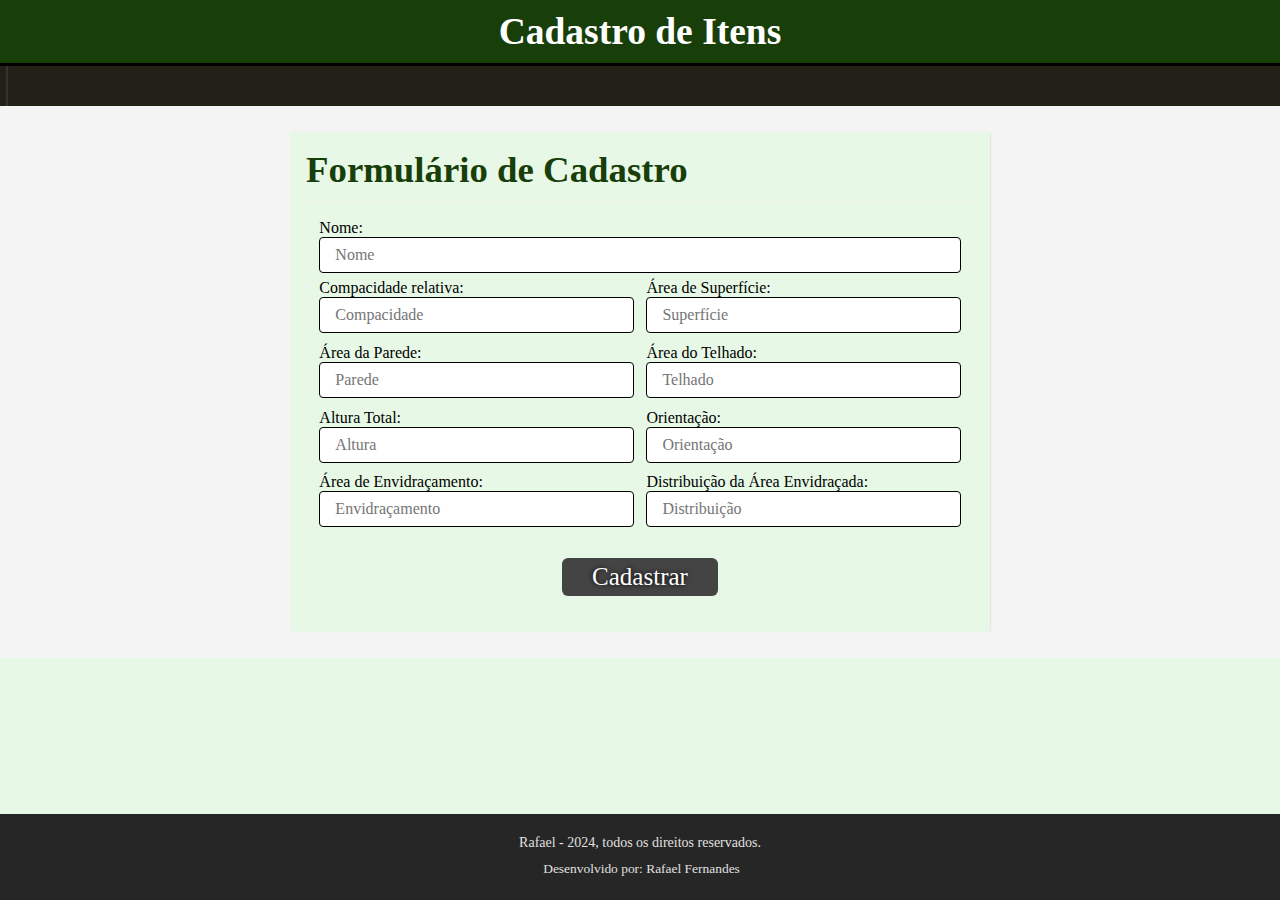
<file: front/view/cadastro/cadastro.html>
<!-- Página de cadastro de novos clientes-->
<!DOCTYPE HTML>
<html>	
	<head>
		<meta charset="UTF-8">
		<meta http-equiv="X-UA-Compatible" content="IE=edge">
		<meta name="viewport" content="width=device-width, initial-scale=1.0">
		<link rel="stylesheet" type="text/css" href="../../style.css">		
		<link rel="stylesheet" type="text/css" href="../../css/basicos.css">
		<link rel="stylesheet" type="text/css" href="cadastro.css">
		
		<!-- Titulo da aplicação -->
		<title>Energy</title>
	</head>
	<body>
		
		<!-- Cabeçalho de informações do sistema-->
		<header class="main_header container">   				
			<div class="content">
				<h2>Cadastro de Itens</h2>
			</div>
		</header>

		<!-- Menu de navegação do sistema -->
		<nav  class="main_nav container">   	
			<ul style="margin-left: 0.5%;" class="menu">
			</ul>	
		</nav>

		<!-- Corpo principal da página-->
		<main class="main_content container">

			<section class="section-main container">

				<div class="content">
                        
					<!--Inícia Formulário-->

					<div class="container_form">
							
                        <h1>Formulário de Cadastro</h1>

                        <form class="form" id="Cadastro-form">

							<!-- Campos de visualização - Nome -->
							<div class="form_grupo">
									<label for="nome" class="form_label">Nome:</label>
									<input type="text" name="nome" class="form_input" id="nome" placeholder="Nome" required>
							</div>								                                
			
							<!-- Campos de Edição/visualização - Compacidade/Superfície-->
							<div class="form_grupo">
								<div class="form_subgrupo" style="width: 49%; margin-right: 2%;">
									   <label for="compacidade" class="form_label">Compacidade relativa:</label>
									   <input type="number" name="compacidade" class="form_input" id="compacidade" step="0.00" placeholder="Compacidade" required>
								</div>
								<div class="form_subgrupo" style="width: 49%;">
									<label for="superficie" class="form_label">Área de Superfície:</label>
									   <input type="number" name="superficie" class="form_input" id="superficie" step="0.00" placeholder="Superfície" required>
								</div>
							</div>
			
							<!-- Campos de Edição/visualização - Parede/Telhado-->
							<div class="form_grupo">
								<div class="form_subgrupo" style="width: 49%; margin-right: 2%;">
									   <label for="parede" class="form_label">Área da Parede:</label>
									   <input type="number" name="parede" class="form_input" id="parede" step="0.00" placeholder="Parede" required>
								</div>
								<div class="form_subgrupo" style="width: 49%;">
									<label for="telhado" class="form_label">Área do Telhado:</label>
									   <input type="number" name="telhado" class="form_input" id="telhado" step="0.00" placeholder="Telhado" required>
								</div>
							</div>
			
							<!-- Campos de Edição/visualização - Altura/Orientação-->
							<div class="form_grupo">
								<div class="form_subgrupo" style="width: 49%; margin-right: 2%;">
									   <label for="altura" class="form_label">Altura Total:</label>
									   <input type="number" name="altura" class="form_input" id="altura" step="0.00" placeholder="Altura" required>
								</div>
								<div class="form_subgrupo" style="width: 49%;">
									<label for="orientacao" class="form_label">Orientação:</label>
									   <input type="number" name="orientacao" class="form_input" id="orientacao" step="0.00" placeholder="Orientação" required>
								</div>
							</div>
			
							<!-- Campos de Edição/visualização - Altura/Orientação-->
							<div class="form_grupo">
								<div class="form_subgrupo" style="width: 49%; margin-right: 2%;">
									   <label for="envidracamento" class="form_label">Área de Envidraçamento:</label>
									   <input type="number" name="envidracamento" class="form_input" id="envidracamento" step="0.00" placeholder="Envidraçamento" required>
								</div>
								<div class="form_subgrupo" style="width: 49%;">
									<label for="distribuicao" class="form_label">Distribuição da Área Envidraçada:</label>
									   <input type="number" name="distribuicao" class="form_input" id="distribuicao" step="0.00" placeholder="Distribuição" required>
								</div>
							</div>
								
							<!-- Botão para salvar Cadastro -->
							<div class="form_grupo">								
								<button type="button" name="Cadastrar" onclick="novoItem()" class="submit_btn" >Cadastrar</button>						  
							</div>

						</form>		
						
					</div>				

				</div>

			</section>

		</main>

		<!-- Rodapé -->
		<footer class="main_footer container">
			<div class="main_footer_copy">
		
				<p class="m-b-footer"> Rafael - 2024, todos os direitos reservados.</p> 
				<p class="by"><i class="icon icon-heart-3"></i> Desenvolvido por: Rafael Fernandes</p>
			
			</div>
		</footer>
	
		<script src="..\..\script.js"></script>
		<script src="cadastro.js"></script>

	</body>

</html>
</file>
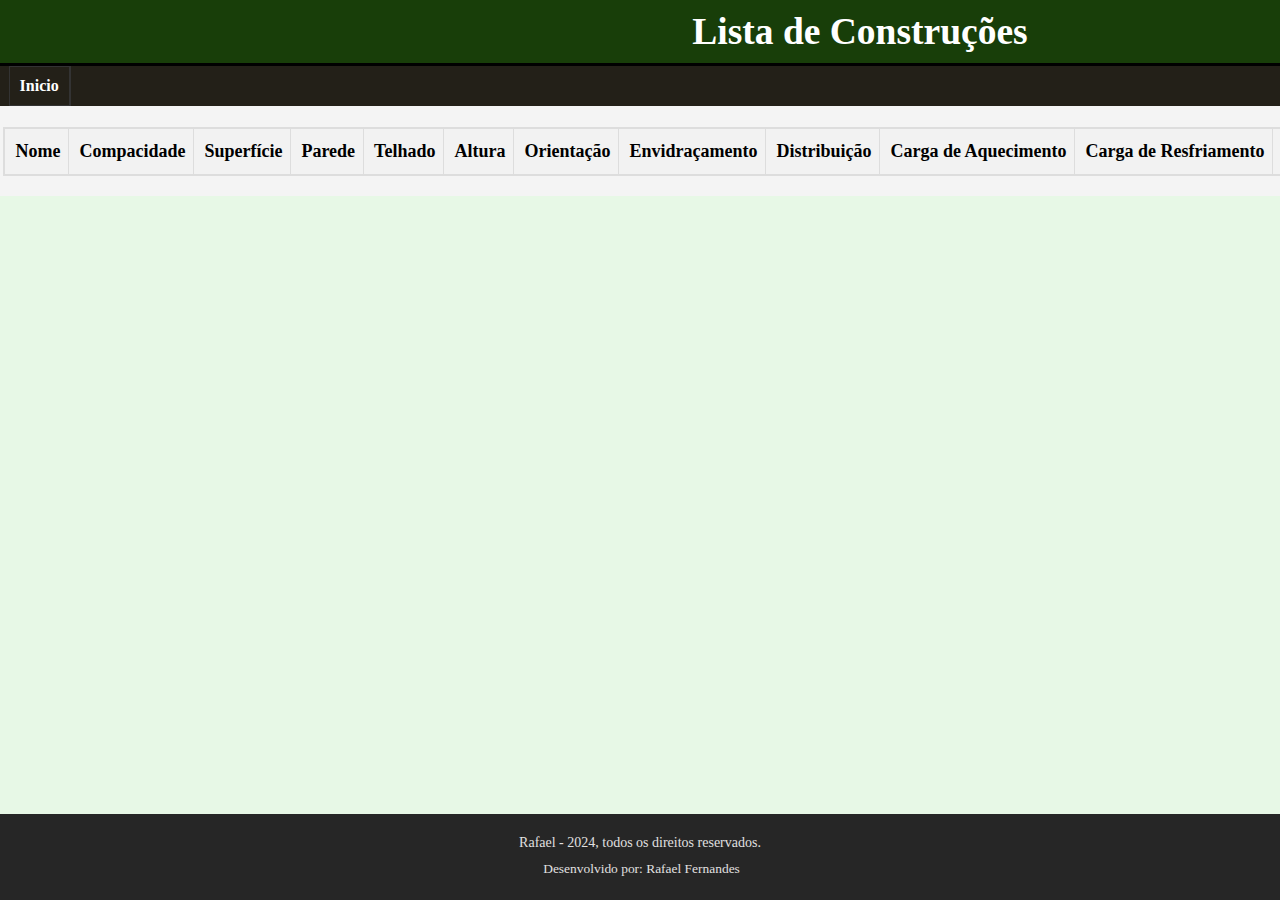
<file: front/view/lista/lista.html>
<!-- Página ininical de navegação do sistema-->
<!DOCTYPE HTML>
<html>	

	<head>
		<meta charset="UTF-8">
		<meta http-equiv="X-UA-Compatible" content="IE=edge">
		<meta name="viewport" content="width=device-width, initial-scale=1.0">
		<link rel="stylesheet" type="text/css" href="../../style.css">
		<link rel="stylesheet" type="text/css" href="../../css/tabela.css">
        <link rel="stylesheet" type="text/css" href="lista.css">
		
		<!-- Titulo da aplicação -->
		<title>Energy</title>
	</head>

	<body>
		
		<!-- Cabeçalho de informações do sistema -->
		<header class="main_header container">   				
			<div class="content">
				<h2>Lista de Construções</h2>
			</div>
		</header>

		<!-- Menu de navegação do sistema -->
		<nav  class="main_nav container">   	
			<ul style="margin-left: 0.5%;" class="menu">
				<li><a href="../home/home.html"><b>Inicio</b></a></li>								
			</ul>	
		</nav>

		<!-- Corpo principal da tela -->
        <main class="main_content container">

			<!-- Seção de visualização de tabela -->
			<section class="section-table container">    
				<div class="content">	

					<!-- Tabela de regisros para visualização -->
					<div class="table-container">
						<table id="tabela">
							<tr>
								<th style="width: auto;">Nome</th>
								<th style="width: auto">Compacidade</th>
								<th style="width: auto">Superfície</th>
								<th style="width: auto">Parede</th>
								<th style="width: auto">Telhado</th>
								<th style="width: auto">Altura</th>
								<th style="width: auto">Orientação</th>
								<th style="width: auto">Envidraçamento</th>
								<th style="width: auto">Distribuição</th>
								<th style="width: auto">Carga de Aquecimento</th>
								<th style="width: auto">Carga de Resfriamento</th>
								<th style="width: auto">Eficiência de Aquecimento</th>
								<th style="width: auto">Eficiência de Resfriamento</th>
							</tr>
						</table>   
					</div>

				</div>    
			</section>

        </main>

		<!-- Rodapé -->
        <footer class="main_footer container">
            <div class="main_footer_copy">
        
                <p class="m-b-footer"> Rafael - 2024, todos os direitos reservados.</p> 
                <p class="by"><i class="icon icon-heart-3"></i> Desenvolvido por: Rafael Fernandes</p>
            
            </div>
        </footer>

		<script src="lista.js"></script>
    
    </body>
    
</html>
</file>
<file: front/css/basicos.css>
/*---------------------------------------------------

                    Formulário

---------------------------------------------------*/
.container_form {
    width: 700px;
    margin: auto;
    display: flex;
    flex-direction:column;
    background:#e7f8e6; 
    box-shadow: 1px 0px 1.2px 0px #e3e3e3; 
    border-radius:3px; 
    padding:1em;
}

.container_form h1 {    
    font-family:'open_sansregular';
    font-size: 2.3em;
    color: hsl(103, 74%, 14%);
    border-bottom: 1px #f0eded solid;
    margin-bottom: 10px;
    padding-bottom: 10px;
}

/*---------------------------------------------------

                    Grupos  
   
    margin-bottom: 10px; 
---------------------------------------------------*/

.form_grupo {    
    width: 96%;
    margin: 1% 2% 0;
    padding: 0;  
    position:relative;
    display: inline-block;
}

.form_subgrupo {
    width: 50%;
    margin: 0;  
    padding: 0;     
    position: relative; 
    float: left;   
}

.form_grupo .legenda { 
    width: 100%;
    float: left;
    margin-top: 15px;
    margin-bottom: 15px;
    font-weight: bold;
}

/*---------------------------------------------------

                    Componentes

---------------------------------------------------*/
.form_input {
    color: hsl(103, 74%, 14%);
    font-size: 16px;
    font-family: inherit;
    padding: 8px 15px;
    border-radius: 4px;
    border: 1px #f2f2f2 solid;    
    outline: none;
    width: 100%;
    transition: all 0.3s;
}

.form_button {       
    width: 100%;    
    height: 100%;
    display: block;
    padding: 5px 0px;
    text-align: center;
    border: none;
    outline: none;
    background-color: #444444;
    color: #fff;
    text-shadow: 0 0 5px rgb(0, 0, 0);
    font-size: 25px;
    font-family:'open_sansregular';
    border-radius: 6px;          
    cursor: pointer;
    transition: all 0.3s;
}

.form_button:hover {
    background-color: rgb(22, 141, 28);
    transform: scale(1.03);
}

.submit { 
    width:100%;  
    text-align: left;   
}

.submit_btn {       
    display: block;
    padding: 5px 30px;
    border: none;
    outline: none;
    background-color: #444444;
    color: #fff;
    text-shadow: 0 0 5px rgb(0, 0, 0);
    font-size: 25px;
    font-family:'open_sansregular';
    border-radius: 6px;
    margin: 20px auto;
    cursor: pointer;
    transition: all 0.3s;
}

.submit_btn:hover {
    background-color: rgb(22, 141, 28);
    transform: scale(1.03);
}
</file>
<file: front/view/cadastro/cadastro.css>
/*---------------------------------------------------
                    Principal
---------------------------------------------------*/
.section-main{ 
    padding:10px 0px; 
    background-color:#f4f4f4; 
    width:100%; 
}

.section-main .content {
    padding:1em 0;    
    float:left; 
}

/*---------------------------------------------------
                    Componenes
---------------------------------------------------*/

.form_input{    
    background: solid;   
    background-color: #fff;
    border-color: black;
    color: black;
}

/*---------------------------------------------------
                    Rodapé
---------------------------------------------------*/

.main_footer{ 
    position: fixed;
}
</file>
<file: front/css/tabela.css>
/*---------------------------------------------------

                    Tabela

---------------------------------------------------*/
.table-container {
    display: flex;
    flex-direction: column;    
    overflow-y: auto;  /* Adiciona barra de rolagem vertical */
    overflow-x: auto; /* Adiciona barra de rolagem horizontal */
    white-space: nowrap; /* Impede que o texto quebre */
    border: 1px solid #ddd;
    margin: 1% 0;
    width: 100%;    
}

table{    
    table-layout: auto;
    background-color: white;    
    font-family: arial, sans-serif;
    border-collapse: collapse;
    width: 100%;
    border-collapse: collapse;    
}

th,
td {  
    overflow: hidden;
    border: 1px solid #dddddd;
    border-collapse: collapse;
    cursor: pointer;
    position: relative;
    padding: 12px 8px 12px 10px;
    font-size: 18px;
    transition: 0.2s;
    text-align: left;
}

th {
    background-color: #f2f2f2;
    position: sticky;
    top: 0; /* Position the header at the top */
    z-index: 1; /* Ensure the header is above other content */
}

tr:nth-child(odd){
    background-color: #eee;
}

tr:nth-child(even) {
    background-color: #dddddd;
}  

tr:hover {
    background: rgb(200, 199, 199);
}
</file>
<file: front/view/lista/lista.css>
/*---------------------------------------------------
                    Principal
---------------------------------------------------*/
.section-table{ 
    background-color:#f4f4f4; 
    width:100%; /* Largura da tabela */  
}

.section-table .content {
    width: 100%;    
    padding:0.2%;    
    float:left; 
}

.table-container {
    width: 100%;  
    max-height: 480px;
}

/*---------------------------------------------------
                    Rodapé
---------------------------------------------------*/

.main_footer{ 
    position: fixed;
}
</file>
<file: front/style.css>
/*---------------------------------------------------
                    configurações
---------------------------------------------------*/
*{  
    /*Resetando as configurações*/
      margin: 0; 
      padding: 0; 
      font-family: 'open_sanslight';
      box-sizing: border-box; 
      -moz-box-sizing: border-box; 
      -webkit-box-sizing: border-box; 
  }
      /*Reset basico das midias*/
      object,
      embed,
      video,
      iframe,
      iframe{ max-width:100%; height:auto; }
      img { max-width:100%; vertical-align:middle; }
      ul  { list-style:none; }
      
      /*Reset os Formulários em Todos Dispositivos*/
      fieldset{border: 0;}
      input,
      select,
      textarea{padding: 0px; width: 100%;}
      input.btn{width: auto; cursor: pointer;}

/*---------------------------------------------------
                    Layout                   
            |body                |
            | |----------------| |
            | |header          | |
            | |----------------| |
            | |----------------| |
            | |nav             | |
            | |----------------| |
            | |----------------| |
            | |main            | |
            | | |------------| | |
            | | |section     | | |
            | | |------------| | |
            | |----------------| |
            | |----------------| |
            | |footer          | |
            | |----------------| |

---------------------------------------------------*/

body{
    background-color: #e7f8e6;
    display: grid;
    align-items: center;
    justify-content:stretch;    
}

header{
    background-color: #0000ff;
    color: #ffffff;
}

nav{
    background-color: #666666;
    color: #ffffff;
}

main{
    background-color: #f4f4f4;
    color: #000000;
}

section{
    background-color: #e3e3e3;
    color: #000000;
}

footer{
    background-color: #262626;
    color: #ffffff;
}

/*---------------------------------------------------
                    Áreas de edição
---------------------------------------------------*/

.container{ 
    float:left; 
    width:100%;    
}

.content{  /*área de edição*/
    float:left;     
    width:100%; 
}

/*---------------------------------------------------
                    Header
---------------------------------------------------*/

.main_header{
    background-color: hsl(103, 74%, 14%);
    border-bottom:3px #000000 solid; 
    z-index:1; 
}
.main_header .content{ 
   font-family:'Poppins', sans-serif;
   font-size: 25px;   
   text-align: center;
   padding: 10px;
}

/*---------------------------------------------------
                    Nav
---------------------------------------------------*/

.main_nav{
    width: 100%;  
    float:left; 
    background-color: rgb(35, 32, 24);  
}

/* Menu */

.menu{
    list-style:none;
    border:1px solid #333; 
    float:left;   
    height: 40px;   
    background-color: rgb(35, 32, 24);  
}

.menu li{
    position:relative;
    float:left;
    border-right:1px solid #333; 
    height: 38px;
    background-color: rgb(35, 32, 24);
}

.menu li a{
    color:#fff;
    text-decoration:none; 
    padding:10px 10px; 
    display:block;
    
}

.menu li a:hover{
    background:#fff; ;
    color:#333;
    text-shadow:0px 0px 5px #333;
    
}

.menu li  ul{
    position:relative;
    top:25px;
    left:0;
    background-color:#333;
    display:none;
    
}

.menu li:hover ul, 
.menu li.over ul{
    display:block;
}

.menu li ul li{
    border:1px solid #333;
    display:block;
    width:150px;    
}

/*---------------------------------------------------
                    Footer
---------------------------------------------------*/
.main_footer{ 
    background-color:#353535; 
    color:#fff; 
    font-size:0.875em; 
    position: relative;
    bottom: 0;
}
.main_footer .content { 
    padding:0em 0em; 
}

.main_footer_copy{ 
    background-color:#262626; 
    width:100%; 
    float:left; 
    text-align:center; 
    padding:1.5em 0em; 
}

.main_footer_copy p{ 
    font-family:'open_sanslight'; 
    font-size:1em; 
    color:#e1e0e0; 
    height:18.5px; }

.main_footer_copy .m-b-footer{ 
    margin-bottom:0.5em; 
}

.main_footer_copy .by { 
    font-size:0.96em; 
}

.main_footer_copy .by i { 
    font-size:0.96em; 
    margin-right:3px; 
    color:#e82626; 
}
</file>
